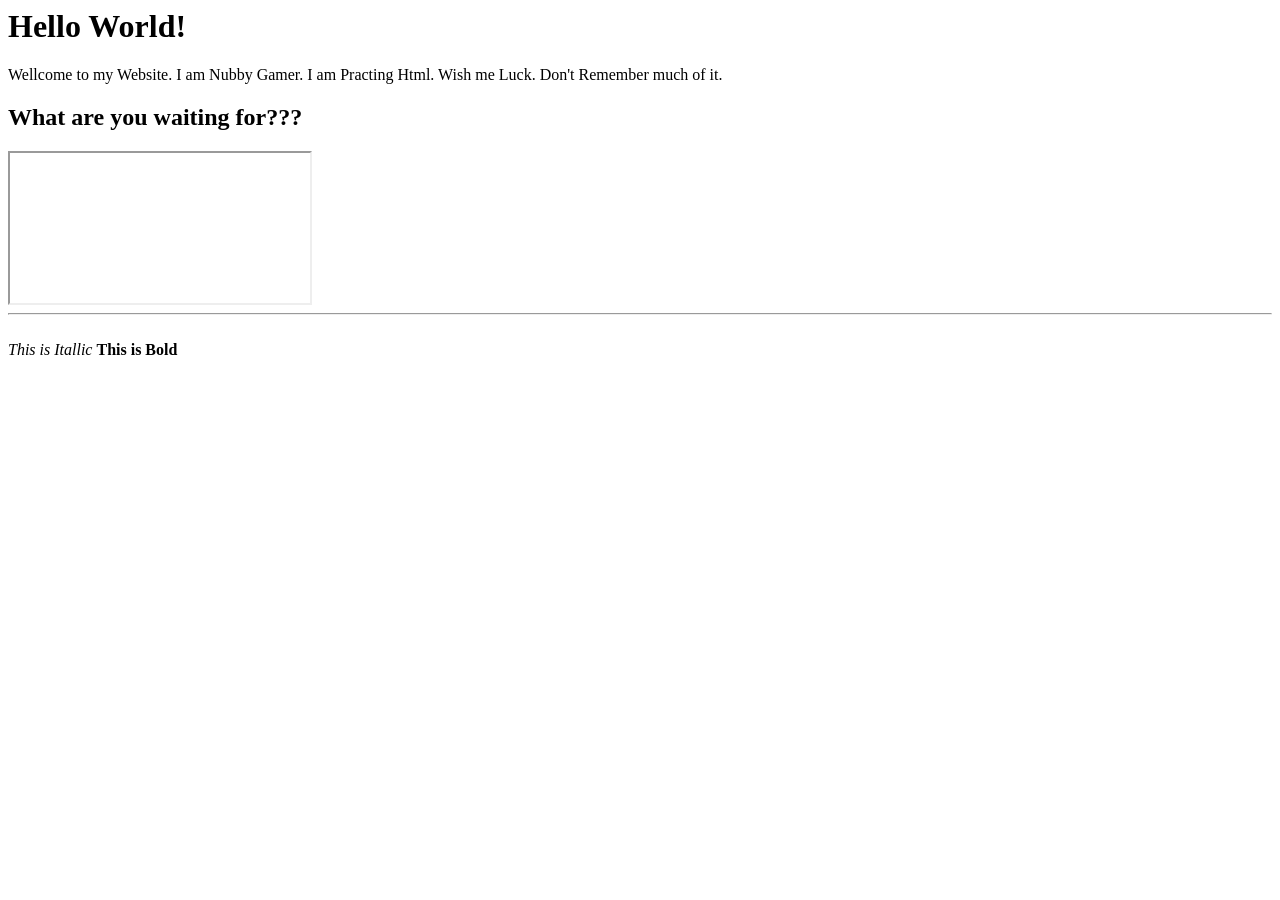
<file: index.html>
<html>

<head>

<h1>

Hello World!

</h1>

</head>

<body>

<p>

Wellcome to my Website. I am Nubby Gamer. I am Practing Html. Wish me Luck. Don't Remember much of it.
<br /><h2> What are you waiting for??? </h2> 

<iframe src="" frameborder="10"> Never Give up  </iframe>

<hr> 

<br />
<i>This is Itallic</i>
<b>This is Bold</b>

</p>

<!-- How to add css to a Website?? -->

</body>

<fotter>

</fotter>




</html>
</file>
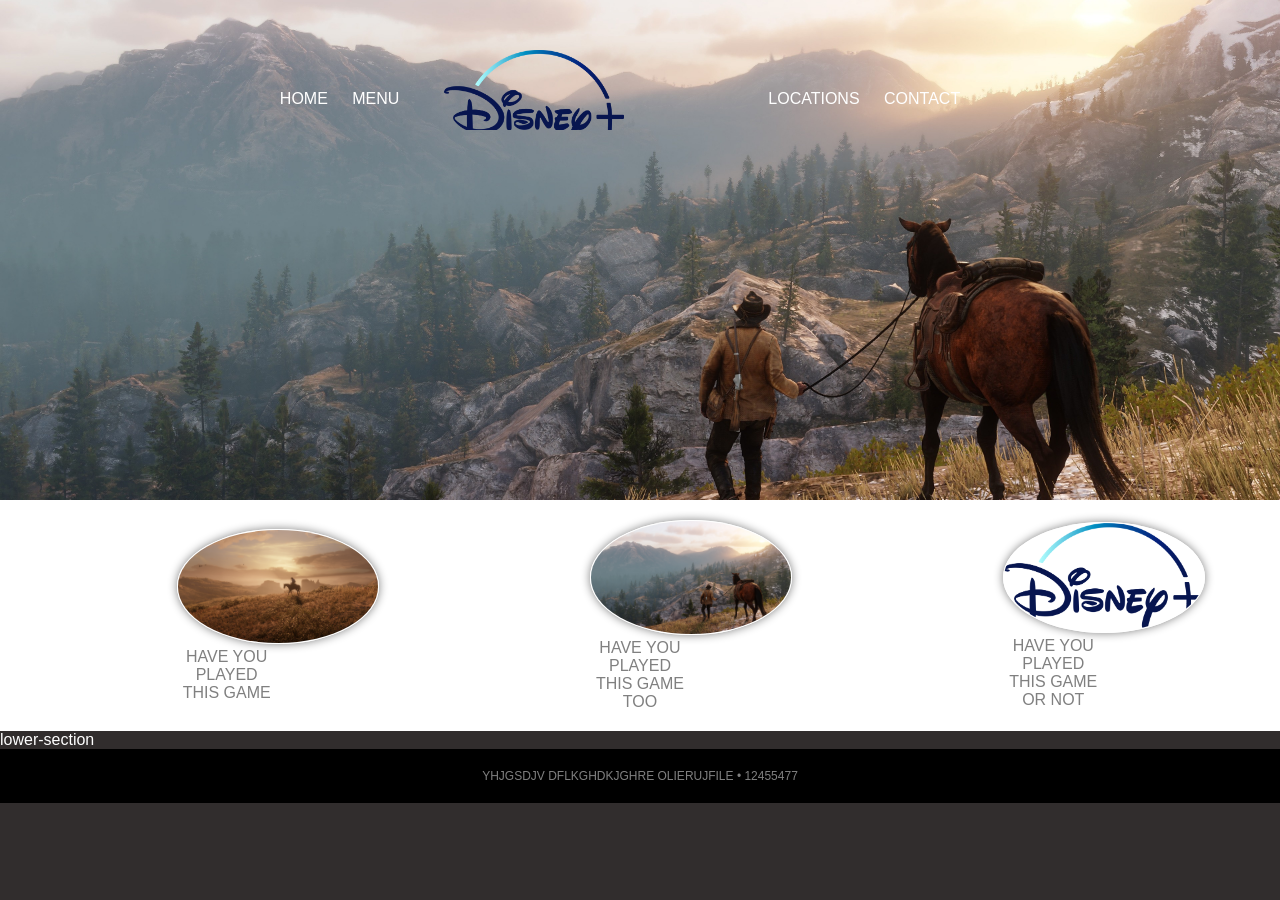
<file: First Website/index.html>
<!DOCTYPE html>
<html>
<head><title>My Page!</title>
    <link rel="stylesheet" href="style.css">
</head>
<body>
<header>
    <nav>
        <ul>
            <li><a href="index.html">Home</a></li>
            <li><a href="menu.html">Menu</a></li>
            <li class="mobile"><a href="locations.html">Locations</a></li>
            <li class="mobile"><a href="contact.html">Contact</a></li><li>
            <li class="logo"><a href="index.html">Gaming Logo</a></li>
            <li class="pc"><a href="locations.html">Locations</a></li>
            <li class="pc"><a href="contact.html">Contact</a></li><li>
        </ul>
    </nav>
  
</header>
<section class="red">
    <figure>
        <img src="images/2.jpg" alt="Red Dead Reademtion">
        <figcaption>Have you Played this game </figcaption>
    </figure>
    <figure>
        <img src="images/1.jpg" alt="Red Dead Reademtion">
        <figcaption>Have you Played this game too </figcaption>
    </figure>
    <figure>
        <img src="images/1.png" alt="Red Dead Reademtion">
        <figcaption>Have you Played this game or not </figcaption>
    </figure>
</section>
<section>lower-section</section>
<footer>YHJGSDJV DFLKGHDKJGHRE OLIERUJFILE • 12455477 </footer>




</body>
</html>
</file>
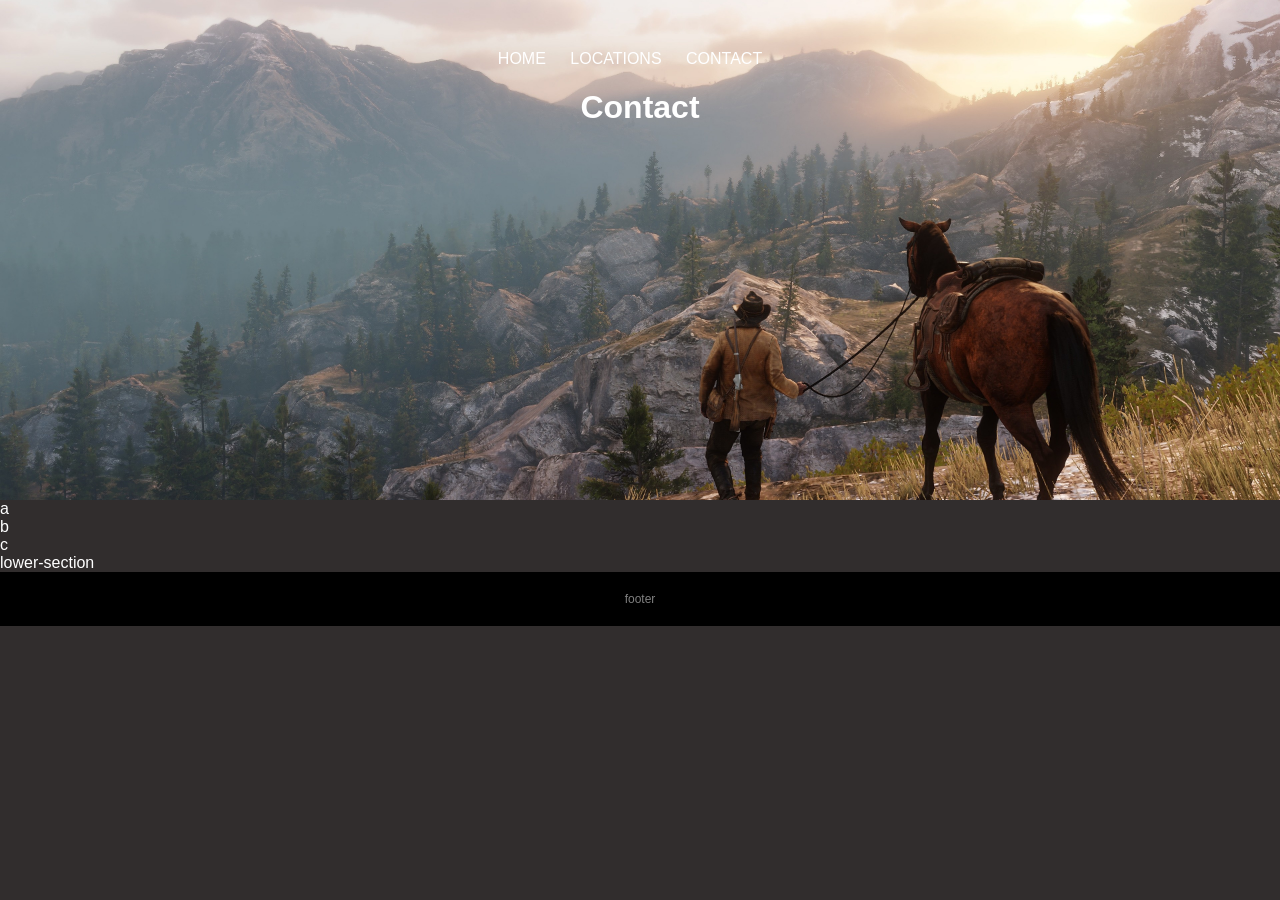
<file: First Website/contact.html>
<!DOCTYPE html>
<html>
<head><title>My Page!</title>
    <link rel="stylesheet" href="style.css">
</head>
<body>
<header>
    <nav>
        <ul>
            <li><a href="index.html">Home</a></li>
            <li><a href="locations.html">Locations</a></li>
            <li><a href="contact.html">Contact</a></li>
        </ul>
    </nav>
    <h1>Contact</h1>
</header>
<section>
    <div>a</div>
    <div>b</div>
    <div>c</div>
</section>
<section>lower-section</section>
<footer>footer</footer>


</body>
</html>
</file>
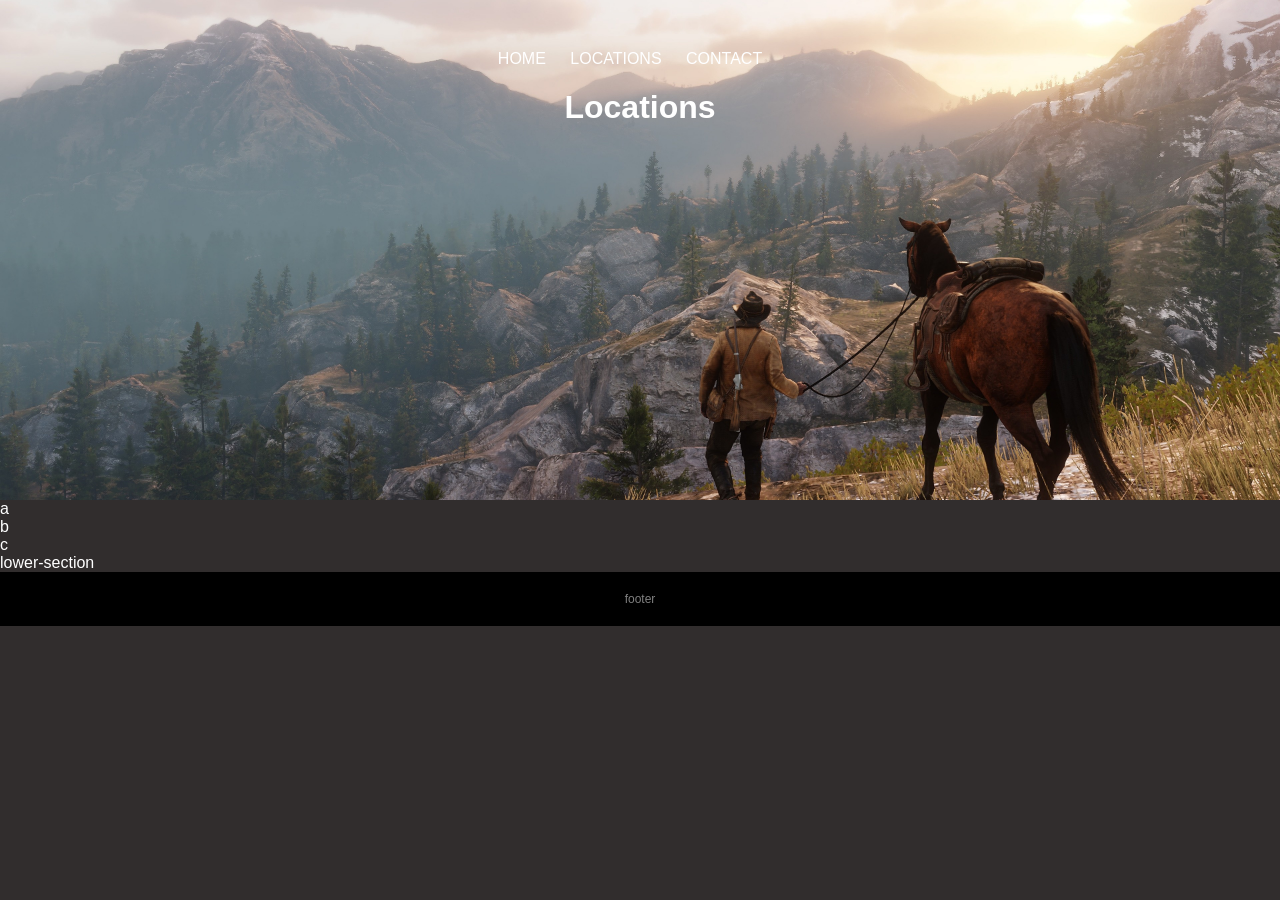
<file: First Website/locations.html>
<!DOCTYPE html>
<html>
<head><title>My Page!</title>
    <link rel="stylesheet" href="style.css">
</head>
<body>
<header>
    <nav>
        <ul>
            <li><a href="index.html">Home</a></li>
            <li><a href="locations.html">Locations</a></li>
            <li><a href="contact.html">Contact</a></li>
        </ul>
    </nav>
    <h1>Locations</h1>
</header>
<section>
    <div>a</div>
    <div>b</div>
    <div>c</div>
</section>
<section>lower-section</section>
<footer>footer</footer>


</body>
</html>
</file>
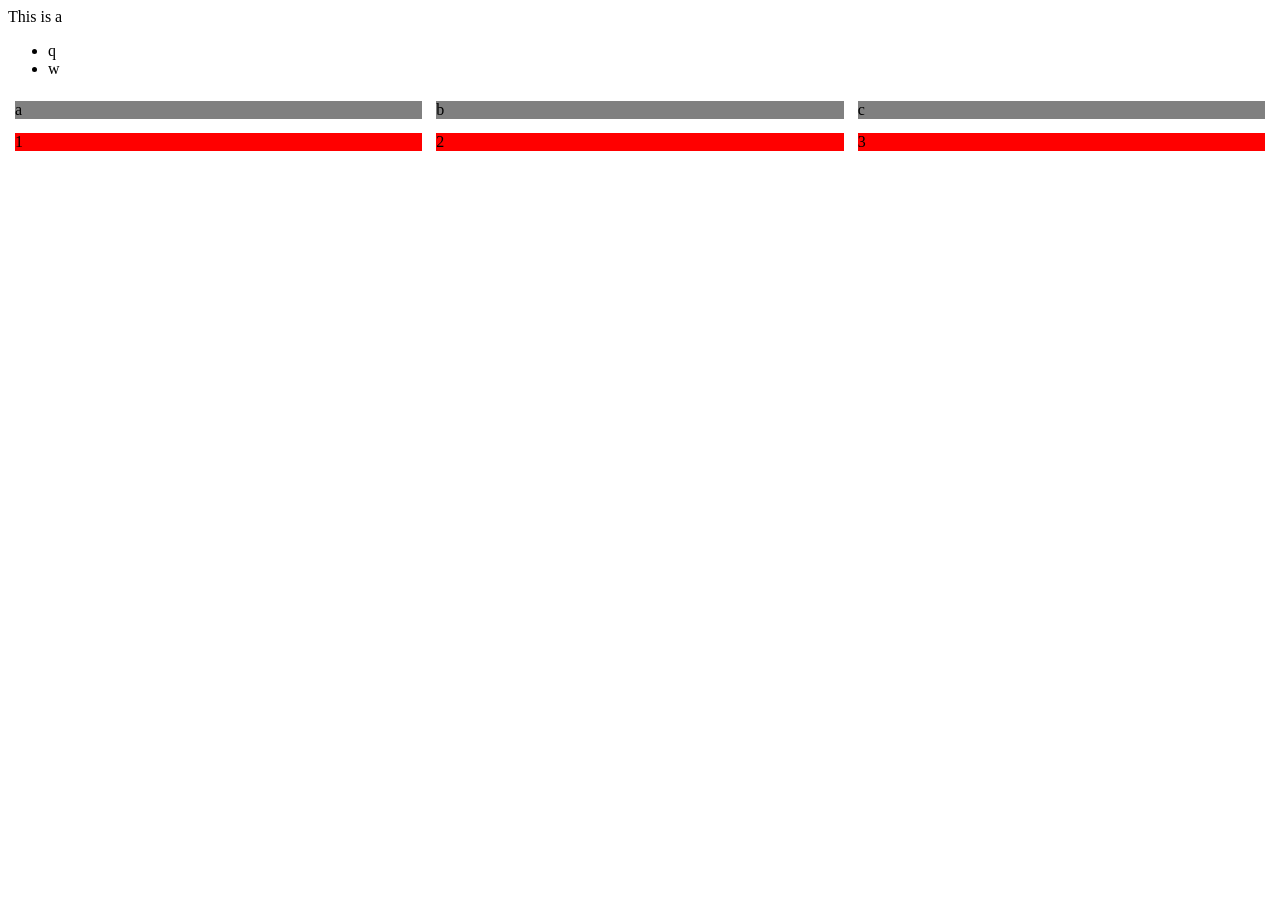
<file: First Website/test.html>
<!DOCTYPE html>
<html lang="en">

<head>
    This is a 

     <style>
         .abc {
           display: flex;
         }
         .abc div {
            width:100%;
            margin: 7px;  
         }

         .abc.first div {
             background:gray;     
         }

         .abc.second div {
             background:red;             
         }

         #frank{
             font-size: 200%;
         }

         li:Second-child{
             background: red;
         }

    </style>
</head>

<body>

    <ul>
        <li>q</li>
        <li>w</li>
    </ul>

    <section class="abc first">
       <div>a</div>
       <div>b</div>
       <div>c</div>
    </section>
        
    <section class="abc second">
        <div>1</div>
        <div>2</div>
        <div>3</div>
    </section>
      
</body>
</html>
</file>
<file: First Website/style.css>
body{
    background: rgb(49, 45, 45);
    color: white;
    font-family: Helvectica Neue, Arial, Helvetica, sans-serif;
    margin: 0;
    padding: 0;
   }

   /* Header  */

   header{
       background:black;
       background-image: url(images/1.jpg);
       background-size: 100%;
       background-position: center;
       padding: 50px;
       text-align: center;
       height: 400px;
   }

   header a {
       color: white;
       text-decoration: none;
       text-transform: uppercase;
       margin-top: 40px;
   }

   header .logo a {
       background-image: url("images/1.png");
       background-size: 180px;
       background-repeat: no-repeat;
       display:inline-block;
       position: relative;
       height: 80px ;
       width: 300px;
       text-indent: -9999999px;
       top:-40px
   }

   nav ul {
    margin: 0;
    padding: 0;
    list-style-type:none;
    }

    li {
    display: inline-block;
    margin-right: 20px;
    }

   .red {
       background: white;
       color: gray;
       padding: 20px;
       display: flex;
       flex-direction: row;
       flex-wrap: wrap;

   }

   .red figure {
       margin: auto;
       text-align: center;
       width: 100px;
       text-transform: uppercase;
   }

   .red figure img {
       border: 1px solid white;
       border-radius: 50%;
       box-shadow: gray 0px 0px 10px;
       width: 200px;
   }

   .mobile {
       display: none;
   }

   footer{
       background: black;
       color: gray;
       font-size: 12px;
       padding: 20px 20px;
       text-align: center;

   }

   @media screen and (max-width: 900px) {
    header {
        height: 200px;
        background-position: 0px -30px 0;
    }
    .red{
        background:pink;
    }
    .mobile{
        display: inline-block;
    }
    .pc {
        display: none;
    }
}
</file>
